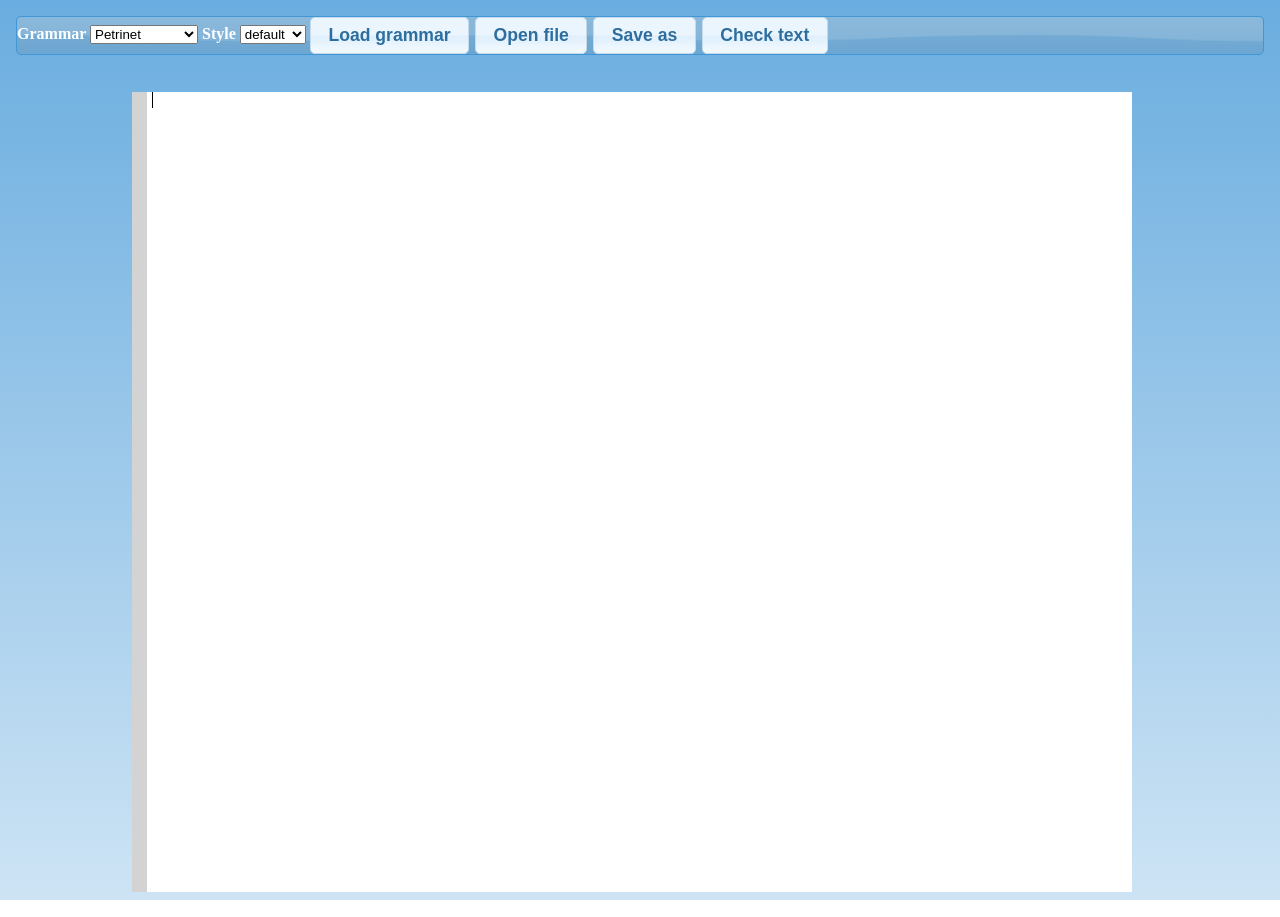
<file: SCCDTextEditor/editor.html>
<!DOCTYPE HTML>
<html>
	<head> 
		<meta charset="utf-8"> 
		<title>PN Text Editor</title>
		<style type="text/css"> 
			body{ 
				height: 100%;
				background-repeat: no-repeat;
				background-attachment: fixed;
				
				background-image: -ms-linear-gradient(bottom, #FFFFFF -50%, #4297D7 140%); /* IE10 Consumer Preview */ 
				background-image: -moz-linear-gradient(bottom, #FFFFFF -50%, #4297D7 140%); /* Mozilla Firefox */ 
				background-image: -webkit-gradient(linear, left bottom, left top, color-stop(-0.5, #FFFFFF), color-stop(1.4, #4297D7)); /* Webkit (Safari/Chrome 10) */ 
				background-image: -webkit-linear-gradient(bottom, #FFFFFF -50%, #4297D7 140%); /* Webkit (Chrome 11+) */ 
				background-image: linear-gradient(to top, #FFFFFF -50%, #4297D7 140%); /* W3C Markup, IE10 Release Preview, newer Firefox and Chrome */ 
				/*filter: progid:DXImageTransform.Microsoft.gradient( startColorstr='#4297D7', endColorstr='#FFFFFF',GradientType=0 ); /*IE9*/
					
				background-repeat: no-repeat;
				text-align: center;
				cursor: default;

			}
			
			.loaderInput{
				display: none;
			}
			
			.svgContainer{
				overflow: scroll; 
				width: 1010px;
				height: 800px;
				margin: 0 auto;
				padding-right:17px; /* this is padding set so that the scrollbar stays outside the content instead of overlapping it
				TODO: make this dynamic.
				*/
				padding-bottom:17px;
				display:block;
			}				
			
			.svgContainer:focus{
				outline: none;
				/*This part removes the blue dotted line that comes when it is focused. 
				comment this with mutiple editors to make it clear which has the focus*/
			}
			
			
			svg{
				cursor:text !important;
			}
			
			.leftBarParent{
				cursor:default !important;
			}
					
			text.main {
				dominant-baseline: alphabetic; /*text-before-edge; don't remove this or if you do add it to the  style*/
				alignment-baseline :auto;
				-moz-user-select: none;
				-webkit-user-select: none;
				-ms-user-select: none;
				user-select: none;
			}
			
			tspan{ 
				white-space: pre; /* preservers white spaces instead of making them wrap */
				alignment-baseline :auto;
				dominant-baseline: alphabetic;
			}
			
						
			.gui{
				display:block;
				margin :0 auto;
			}
			
			.ac_input_menu{
			
			}
			.ac_unselectable_hint{
				font-color: "lightgrey"
			}
			
		</style>
			
		<!-- external libraries -->
		<script src="external/jquery.js"></script>
		<script src="external/statecharts_core.js"></script>
	
		<!-- the includes for the editor-->
		<script src="src/dictionary.js"></script>
		<script src="src/style.js"></script>
		<script src="src/tspan.js"></script>
		<script src="src/displayMgr.js"></script>
		<script src="src/buffer.js"></script>
		<script src="src/line.js"></script>
		<script src="src/lineMgr.js"></script>
		<script src="src/selectionMgr.js"></script>
		<script src="src/textCursor.js"></script>
		<script src="src/client.js"></script>
		<script src="src/serializer.js"></script>
		<script src="src/errorDisplayBar.js"></script>
		<script src="src/highlightMgr.js"></script>
		<script src="src/autoCompleteMenu.js"></script>
		<script src="src/stateChartWrapper.js"></script>
		<script src="src/editor.js"></script>
		
		<!--the editor behaviour-->
		<script src="behaviour/editor-behaviour.js"></script>		
	</head>
	<body ondragstart="return false;" ondrop="return false;">
		<script>
			var guiToolbarDict = {} //init in case this doesnt exists, the actual value will be gotten by the iframe setting parent.gui
			var grammarToolbarDict = {} //init in case this doesnt exists, the actual value will be gotten by the iframe setting parent.grammarToolbar
			var editorList = [] //the list of all editors 
			var editorCounter = 0
	
			svgNS = "http://www.w3.org/2000/svg";
			xlinkNS = "http://www.w3.org/1999/xlink";
			
			var LINEBREAK_CHAR = "\r";//String.fromCharCode(0xb6); // "\n"; // do not write "\n" it will be preserved + tspan placemnt creates illusion of 2 new lines per \n;
			
	
			//return true if character ch is a line break //TODO put this somewhere else ?
			function isLineBreak(ch){
				//0xb6 is the PILCROW sign (the reverse P character used to indicate line breaks when they are visible in Word and Libre Office)
				return ( ch == "\n" || ch == String.fromCharCode(0xb6) || ch =="\r");
			}
			
			
			/*editor_behaviour is the SCCD behaviour defined in editor-behaviour.js
			to change the behaviour just import the compiled js file and put the correct name here
			create controller also accpets , initParams, and eventloop as parameters if needed: see statechartWrapper.js for more info
			*/
			var controller = createController(editor_behaviour);
			var scInstance = new StateChartWrapper(controller);
						
			function startEditor(editorParent){
			
				var svgRoot = editorParent.getElementsByClassName("svgRoot")[0];  
				var txt = editorParent.getElementsByClassName("main")[0];
				var textCursor = editorParent.getElementsByClassName("textCursor")[0];
				var selection = editorParent.getElementsByClassName("selectionParent")[0];
				var loadInput = editorParent.getElementsByClassName("loaderInput")[0];
				var leftBar = editorParent.getElementsByClassName("leftBarParent")[0];
				var autoCompleteMenuRoot =  editorParent.getElementsByClassName("autoCompleteMenu")[0];
				var page = editorParent.getElementsByClassName("page")[0];
				
				/*create an autocomplete menu with datalist per editor
				this is done dynamically because ac menu needs to have an idea and this way we can still copy without having to change the ide on ever ac menu*/
				acMenuText =   "<input type=\"text\" list=\"" + String(editorParent.id) + "_ac_options\"></input>"
				acMenuText +=  "<datalist id=\""+ String(editorParent.id) + "_ac_options\"></datalist>"  
				autoCompleteMenuRoot.innerHTML = acMenuText	
					
				var width = page.width.baseVal.value;
				var height = page.height.baseVal.value;
				var leftMargin = page.x.baseVal.value;
				
				// so that the text isnt against the margin
				var padding = 20; //padding should be approx 5pxormorefrom the right margin and here there is a bar to the right
				leftMargin += padding;
				/*width -= 2*padding; //we add the padding once to the left margin so we need to remove 
				//it twice from the right margin so the text will be between the padding
				*/

				//changed to scrollbar there is no more real rightMargin.
				//we need the difference in margins to stay the same to remember the actual page width an not the width between margins.
				width +=padding ;
				var rightMargin = leftMargin + width; //TODO we need to differantiate between page width and margins width
				
				var guiToolbar = guiToolbarDict.hasOwnProperty(editorParent.id) ? guiToolbarDict[editorParent.id] : null;
				var grammarToolbar =  grammarToolbarDict.hasOwnProperty(editorParent.id)? grammarToolbarDict[editorParent.id] : null;
				
				textCursor.setAttributeNS(null,"x",padding);
				
				//try{
					
					//scInstance has been provided above this method
					var data = SVGEditorFactory.createNewSVGEditorInstance(editorParent.id, scInstance, loadInput, svgRoot, txt, textCursor, selection, leftMargin, rightMargin, height, leftBar, autoCompleteMenuRoot, guiToolbar, grammarToolbar);			
					//editor.init(); //put in sc because , otherwise this is done quicker then the sc is initiliazed and there is a sc not set error
					
					//console.log("IMPORTANT: to avoid having to click the button everytime i want to test manually i've added auto click. REMOVE THIS IN FINAL VERSION")
					//var btn = editorParent.getElementsByClassName("grammar_toolbar")[0].contentWindow.document.getElementById("load_grammar_btn")
					//btn.click()
					return data;
					
				//}
				//catch(e){
				//	console.log("caught the following exception: ", e);
				//}
			}
			
			$(window).load(function(){ 
				//scInstance.start();
				//editorList.forEach(startEditor)
				scInstance.start();
				var editorData = []
				var data;
				for (var i in editorList){
					data = startEditor(editorList[i])
					editorData.push(data)
				}
				scInstance.gen("create_editors_from_list", editorData);
			});
		
		</script>
	
		<div> <!--  the main parent to keep evrything togheter  -->
			<script>
				var scriptTags = document.getElementsByTagName('script');
				var last = scriptTags.length - 1
				var current = scriptTags[last];
				var parentN = current.parentNode;
				parentN.setAttribute("id", "editor_" + String(editorCounter))
				editorCounter += 1;
				//console.log('INSIDE SCRIPT EDITOR', parentN)
				editorList.push(parentN)
			</script>
			<!--<iframe class="gui" src ="gui.html" width="515" height="75px" frameBorder="0" allign="middle"></iframe>-->			
			<iframe class="grammar_toolbar" src ="grammarToolbar.html"  width="100%" height="80px" frameBorder="0" allign="middle"></iframe>		
			<div class="svgContainer" tabindex="1">
				<svg class="svgRoot" xmlns="http://www.w3.org/2000/svg" xmlns:xlink="http://www.w3.org/1999/xlink" onselectstart="return false;" width="1000px" height="800px">
					<rect class="page" x="0" y="0" width="100%" height="100%" fill="white"/>
					<g class="leftBarParent" > 
						<rect class="leftBarBackground" x="0" y="0" width="15px" height="100%"  fill="lightgrey"/>
					</g>
					<text class="main" x="0" y="0" stroke="none" xml:space="preserve"/>	
					<g class="selectionParent" stroke="none" fill="DodgerBlue" opacity="0.5"/>
					<rect class="textCursor" x="0" y="0" width="1" height="12pt" stroke="none" fill="black" opacity="1"/>
					<foreignobject class="autoCompleteMenu" requiredExtensions="http://www.w3.org/1999/xhtml" >				
					</foreignobject>
				</svg>
			</div>
			<input type="file" class="loaderInput"/>
		</div>
		
	</body>
</html>
</file>
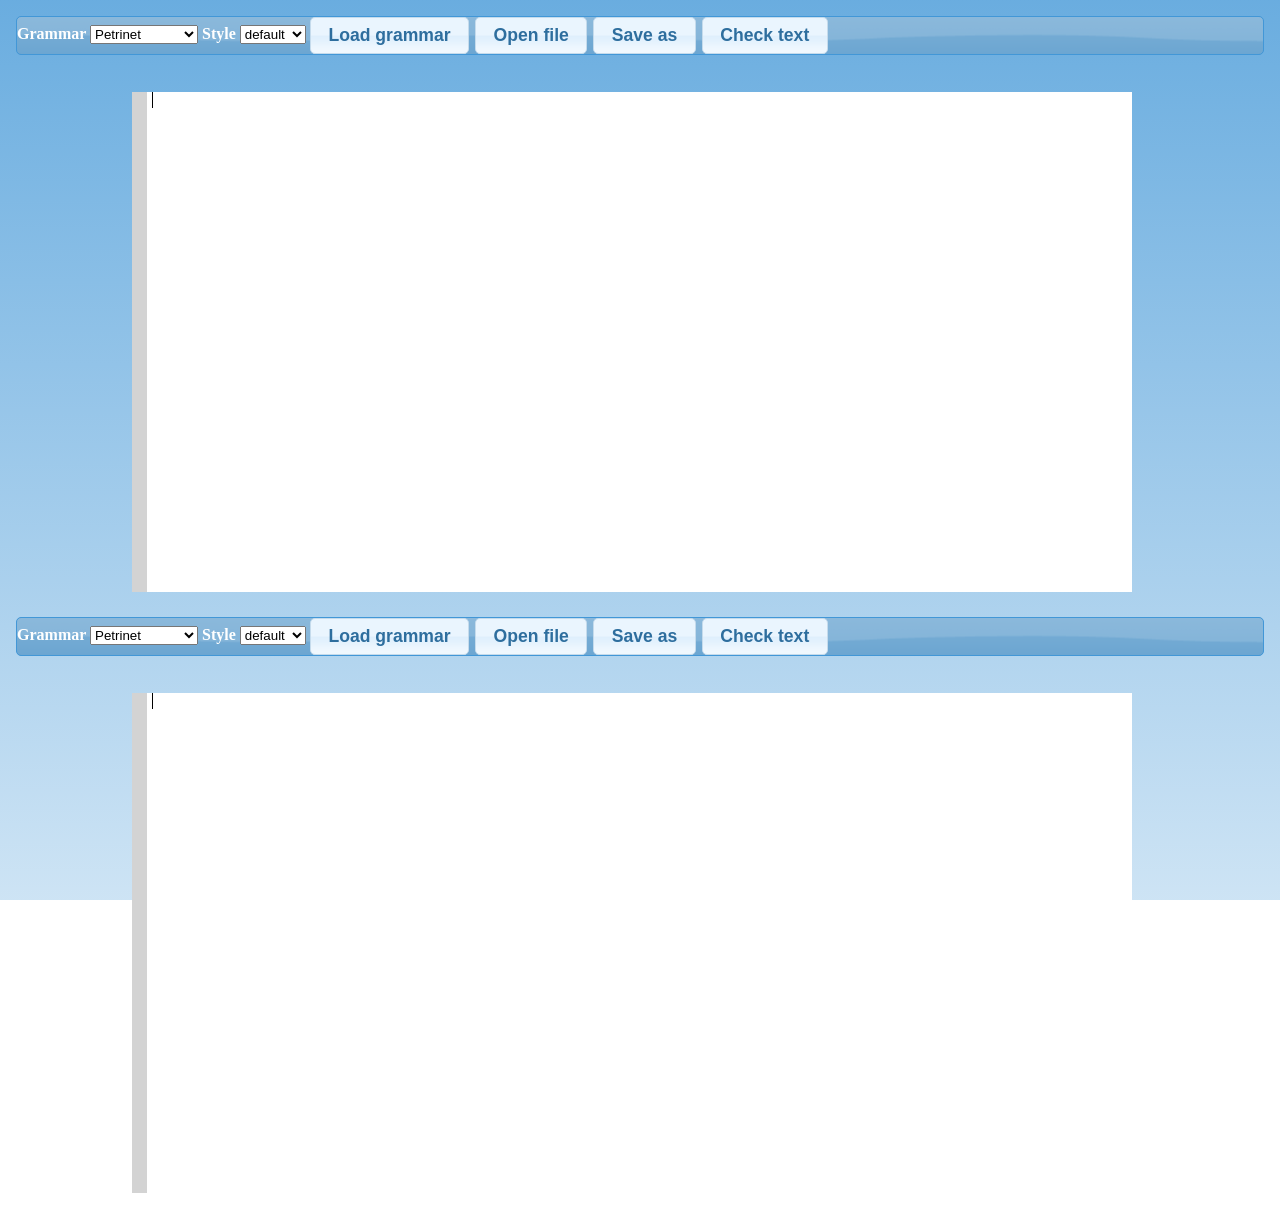
<file: SCCDTextEditor/editorMulti.html>
<!DOCTYPE HTML>
<html>
	<head> 
		<meta charset="utf-8"> 
		<title>PN Text Editor</title>
		<style type="text/css"> 
			body{ 
				height: 100%;
				background-repeat: no-repeat;
				background-attachment: fixed;
				
				background-image: -ms-linear-gradient(bottom, #FFFFFF -50%, #4297D7 140%); /* IE10 Consumer Preview */ 
				background-image: -moz-linear-gradient(bottom, #FFFFFF -50%, #4297D7 140%); /* Mozilla Firefox */ 
				background-image: -webkit-gradient(linear, left bottom, left top, color-stop(-0.5, #FFFFFF), color-stop(1.4, #4297D7)); /* Webkit (Safari/Chrome 10) */ 
				background-image: -webkit-linear-gradient(bottom, #FFFFFF -50%, #4297D7 140%); /* Webkit (Chrome 11+) */ 
				background-image: linear-gradient(to top, #FFFFFF -50%, #4297D7 140%); /* W3C Markup, IE10 Release Preview, newer Firefox and Chrome */ 
				/*filter: progid:DXImageTransform.Microsoft.gradient( startColorstr='#4297D7', endColorstr='#FFFFFF',GradientType=0 ); /*IE9*/
					
				background-repeat: no-repeat;
				text-align: center;
				cursor: default;

			}
			
			.loaderInput{
				display: none;
			}
			
			.svgContainer{
				overflow: scroll; 
				width: 1010px;
				height: 500px;
				margin: 0 auto;
				padding-right:17px; /* this is padding set so that the scrollbar stays outside the content instead of overlapping it
				TODO: make this dynamic.
				*/
				padding-bottom:17px;
				display:block;
			}				
			
			.svgContainer:focus{
				outline: none;
				/*This part removes the blue dotted line that comes when it is focused. 
				comment this with mutiple editors to make it clear which has the focus*/
			}
			
			
			svg{
				cursor:text !important;
			}
			
			.leftBarParent{
				cursor:default !important;
			}
					
			text.main {
				dominant-baseline: alphabetic; /*text-before-edge; don't remove this or if you do add it to the  style*/
				alignment-baseline :auto;
				-moz-user-select: none;
				-webkit-user-select: none;
				-ms-user-select: none;
				user-select: none;
			}
			
			tspan{ 
				white-space: pre; /* preservers white spaces instead of making them wrap */
				alignment-baseline :auto;
				dominant-baseline: alphabetic;
			}
			
						
			.gui{
				display:block;
				margin :0 auto;
			}
			
			.ac_input_menu{
			
			}
			.ac_unselectable_hint{
				font-color: "lightgrey"
			}
			
		</style>
			
		<!-- external libraries -->
		<script src="external/jquery.js"></script>
		<script src="external/statecharts_core.js"></script>
	
		<!-- the includes for the editor-->
		<script src="src/dictionary.js"></script>
		<script src="src/style.js"></script>
		<script src="src/tspan.js"></script>
		<script src="src/displayMgr.js"></script>
		<script src="src/buffer.js"></script>
		<script src="src/line.js"></script>
		<script src="src/lineMgr.js"></script>
		<script src="src/selectionMgr.js"></script>
		<script src="src/textCursor.js"></script>
		<script src="src/client.js"></script>
		<script src="src/serializer.js"></script>
		<script src="src/errorDisplayBar.js"></script>
		<script src="src/highlightMgr.js"></script>
		<script src="src/autoCompleteMenu.js"></script>
		<script src="src/stateChartWrapper.js"></script>
		<script src="src/editor.js"></script>
		
		<!--the editor behaviour-->
		<script src="behaviour/editor-behaviour.js"></script>		
	</head>
	<body ondragstart="return false;" ondrop="return false;">
		<script>
			var guiToolbarDict = {} //init in case this doesnt exists, the actual value will be gotten by the iframe setting parent.gui
			var grammarToolbarDict = {} //init in case this doesnt exists, the actual value will be gotten by the iframe setting parent.grammarToolbar
			var editorList = [] //the list of all editors 
			var editorCounter = 0
	
			svgNS = "http://www.w3.org/2000/svg";
			xlinkNS = "http://www.w3.org/1999/xlink";
			
			var LINEBREAK_CHAR = "\r";//String.fromCharCode(0xb6); // "\n"; // do not write "\n" it will be preserved + tspan placemnt creates illusion of 2 new lines per \n;
			
	
			//return true if character ch is a line break //TODO put this somewhere else ?
			function isLineBreak(ch){
				//0xb6 is the PILCROW sign (the reverse P character used to indicate line breaks when they are visible in Word and Libre Office)
				return ( ch == "\n" || ch == String.fromCharCode(0xb6) || ch =="\r");
			}
			
			
			/*editor_behaviour is the SCCD behaviour defined in editor-behaviour.js
			to change the behaviour just import the compiled js file and put the correct name here
			create controller also accpets , initParams, and eventloop as parameters if needed: see statechartWrapper.js for more info
			*/
			var controller = createController(editor_behaviour);
			var scInstance = new StateChartWrapper(controller);
						
			function startEditor(editorParent){
			
				var svgRoot = editorParent.getElementsByClassName("svgRoot")[0];  
				var txt = editorParent.getElementsByClassName("main")[0];
				var textCursor = editorParent.getElementsByClassName("textCursor")[0];
				var selection = editorParent.getElementsByClassName("selectionParent")[0];
				var loadInput = editorParent.getElementsByClassName("loaderInput")[0];
				var leftBar = editorParent.getElementsByClassName("leftBarParent")[0];
				var autoCompleteMenuRoot =  editorParent.getElementsByClassName("autoCompleteMenu")[0];
				var page = editorParent.getElementsByClassName("page")[0];
				
				/*create an autocomplete menu with datalist per editor
				this is done dynamically because ac menu needs to have an idea and this way we can still copy without having to change the ide on ever ac menu*/
				acMenuText =   "<input type=\"text\" list=\"" + String(editorParent.id) + "_ac_options\"></input>"
				acMenuText +=  "<datalist id=\""+ String(editorParent.id) + "_ac_options\"></datalist>"  
				autoCompleteMenuRoot.innerHTML = acMenuText	
					
				var width = page.width.baseVal.value;
				var height = page.height.baseVal.value;
				var leftMargin = page.x.baseVal.value;
				
				// so that the text isnt against the margin
				var padding = 20; //padding should be approx 5pxormorefrom the right margin and here there is a bar to the right
				leftMargin += padding;
				/*width -= 2*padding; //we add the padding once to the left margin so we need to remove 
				//it twice from the right margin so the text will be between the padding
				*/

				//changed to scrollbar there is no more real rightMargin.
				//we need the difference in margins to stay the same to remember the actual page width an not the width between margins.
				width +=padding ;
				var rightMargin = leftMargin + width; //TODO we need to differantiate between page width and margins width
				
				var guiToolbar = guiToolbarDict.hasOwnProperty(editorParent.id) ? guiToolbarDict[editorParent.id] : null;
				var grammarToolbar =  grammarToolbarDict.hasOwnProperty(editorParent.id)? grammarToolbarDict[editorParent.id] : null;
				
				textCursor.setAttributeNS(null,"x",padding);
				
				//try{
					
					//scInstance has been provided above this method
					var data = SVGEditorFactory.createNewSVGEditorInstance(editorParent.id, scInstance, loadInput, svgRoot, txt, textCursor, selection, leftMargin, rightMargin, height, leftBar, autoCompleteMenuRoot, guiToolbar, grammarToolbar);			
					//editor.init(); //put in sc because , otherwise this is done quicker then the sc is initiliazed and there is a sc not set error
					
					//console.log("IMPORTANT: to avoid having to click the button everytime i want to test manually i've added auto click. REMOVE THIS IN FINAL VERSION")
					//var btn = editorParent.getElementsByClassName("grammar_toolbar")[0].contentWindow.document.getElementById("load_grammar_btn")
					//btn.click()
					return data;
				//}
				//catch(e){
				//	console.log("caught the following exception: ", e);
				//}
			}
			
			$(window).load(function(){ 
				scInstance.start();
				var editorData = []
				var data;
				for (var i in editorList){
					data = startEditor(editorList[i])
					editorData.push(data)
				}
				scInstance.gen("create_editors_from_list", editorData);
			});
		
		</script>
	
		<div> <!--  the main parent to keep evrything togheter  -->
			<script>
				var scriptTags = document.getElementsByTagName('script');
				var last = scriptTags.length - 1
				var current = scriptTags[last];
				var parentN = current.parentNode;
				parentN.setAttribute("id", "editor_" + String(editorCounter))
				editorCounter += 1;
				//console.log('INSIDE SCRIPT EDITOR', parentN)
				editorList.push(parentN)
			</script>
			<!--<iframe class="gui" src ="gui.html" width="515" height="75px" frameBorder="0" allign="middle"></iframe>-->			
			<iframe class="grammar_toolbar" src ="grammarToolbar.html"  width="100%" height="80px" frameBorder="0" allign="middle"></iframe>		
			<div class="svgContainer" tabindex="1">
				<svg class="svgRoot" xmlns="http://www.w3.org/2000/svg" xmlns:xlink="http://www.w3.org/1999/xlink" onselectstart="return false;" width="1000px" height="500px">
					<rect class="page" x="0" y="0" width="100%" height="100%" fill="white"/>
					<g class="leftBarParent" > 
						<rect class="leftBarBackground" x="0" y="0" width="15px" height="100%"  fill="lightgrey"/>
					</g>
					<text class="main" x="0" y="0" stroke="none" xml:space="preserve"/>	
					<g class="selectionParent" stroke="none" fill="DodgerBlue" opacity="0.5"/>
					<rect class="textCursor" x="0" y="0" width="1" height="12pt" stroke="none" fill="black" opacity="1"/>
					<foreignobject class="autoCompleteMenu" requiredExtensions="http://www.w3.org/1999/xhtml" >				
					</foreignobject>
				</svg>
			</div>
			<input type="file" class="loaderInput"/>
		</div>
		
		<div> <!--  the main parent to keep evrything togheter  -->
			<script>
				var scriptTags = document.getElementsByTagName('script');
				var last = scriptTags.length - 1
				var current = scriptTags[last];
				var parentN = current.parentNode;
				parentN.setAttribute("id", "editor_" + String(editorCounter))
				editorCounter += 1;
				//console.log('INSIDE SCRIPT EDITOR', parentN)
				editorList.push(parentN)
			</script>
			<!--<iframe class="gui" src ="gui.html" width="515" height="75px" frameBorder="0" allign="middle"></iframe>-->			
			<iframe class="grammar_toolbar" src ="grammarToolbar.html"  width="100%" height="80px" frameBorder="0" allign="middle"></iframe>		
			<div class="svgContainer" tabindex="1">
				<svg class="svgRoot" xmlns="http://www.w3.org/2000/svg" xmlns:xlink="http://www.w3.org/1999/xlink" onselectstart="return false;" width="1000px" height="500px">
					<rect class="page" x="0" y="0" width="100%" height="100%" fill="white"/>
					<g class="leftBarParent" > 
						<rect class="leftBarBackground" x="0" y="0" width="15px" height="100%"  fill="lightgrey"/>
					</g>
					<text class="main" x="0" y="0" stroke="none" xml:space="preserve"/>	
					<g class="selectionParent" stroke="none" fill="DodgerBlue" opacity="0.5"/>
					<rect class="textCursor" x="0" y="0" width="1" height="12pt" stroke="none" fill="black" opacity="1"/>
					<foreignobject class="autoCompleteMenu" requiredExtensions="http://www.w3.org/1999/xhtml" >				
					</foreignobject>
				</svg>
			</div>
			<input type="file" class="loaderInput"/>
		</div>
		
	</body>
</html>
</file>
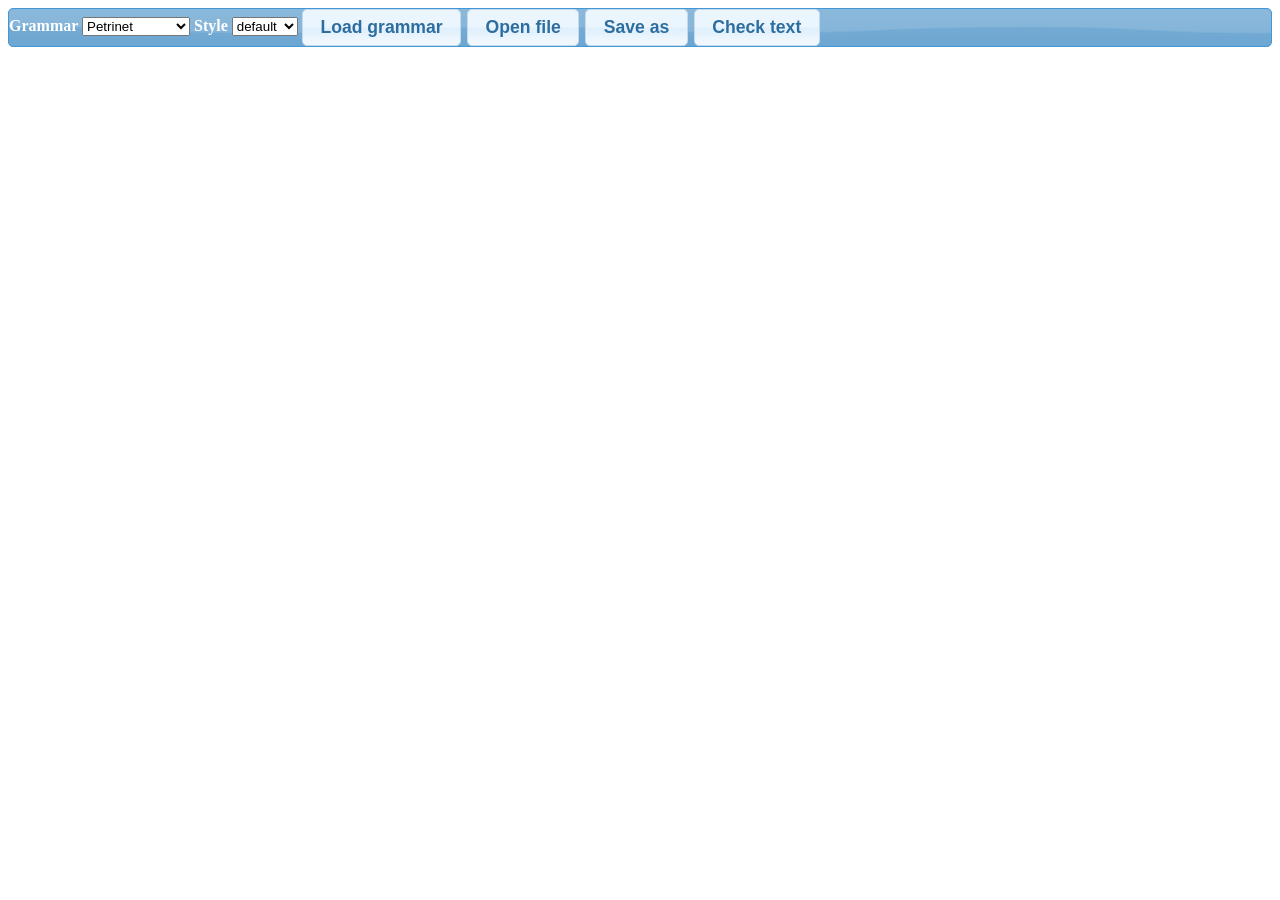
<file: SCCDTextEditor/grammarToolbar.html>
<!DOCTYPE HTML>
<html>
  <head>
    <meta charset="utf-8"> 
    <title>Grammar toolbar</title>
    <link rel="stylesheet" href="external/css/redmond/jquery-ui.css">
    <style>
	#grammar_toolbar {
            padding: 0.5em 0.5em 0.5em 0.5em;
			display: inline-block;
            margin: 0 auto;
            text-align:center;
        }
        span, select {
            cursor : default; !important
        }
        .ui-menu {position:absolute;}
    </style>
    <script src="external/jquery.js"></script> 
    <script src="external/jquery-ui.js"></script> 
    <script src="src/grammarGui.js"></script>
    <script src="grammarlist.js"></script>

    
  </head>
  <body>
  <script>					
		//GRAMMARS is defined in grammarlist.js
		/*var GRAMMARS = //DO NOT CHANGE THIS NAME ! 
	{	  
		"Petrinet" 		:{ 	"concretesyntax": "grammar_parser_v2/grammars/examples/petrinet.g",
							"metamap": "grammar_parser_v2/grammars/examples/petrinet.g",
							"styles" :  { 
											"default" : { 
															"styledef": "grammar_parser_v2/models/examples/petri_style.st" , 
															"stylemap": "grammar_parser_v2/models/examples/petri_style.st" 
														},
											"generic":  { 
															"styledef": "" ,  //will use default style 
															"stylemap": "" 
														}
										} //end petrinet styles
						}, //end petrinet
		"MetaGrammar" 	:{ 	"concretesyntax": "grammar_parser_v2/grammars/examples/meta_grammar.g",
							"metamap": "",
							"styles" :  { 
											"default" : { 
															"styledef": "grammar_parser_v2/models/examples/meta_grammar.st" , 
															"stylemap": "grammar_parser_v2/models/examples/meta_grammar.st" 
														},
											"generic":  { 
															"styledef": "" , //will use default style 
															"stylemap": "" 
														}
										} //end metagrammar styles
							} //end meta grammar
					
	}//end of list */
		
		
		var JSON_GRAMMARS = JSON.stringify(GRAMMARS);
  </script>
  
  <div id="grammar_toolar" class="ui-widget-header ui-corner-all">
    <label for="grammar_selector">Grammar</label>
    <select id="grammar_selector" z="999">
    </select>
    
    <label for="grammar_style_selector">Style</label>
    <select id="grammar_style_selector" z="999">
    </select>
    
    <button id="load_grammar_btn">Load grammar</button>
    <button id="open_file_btn">Open file</button>
    <button id="save_file_btn">Save as</button>
    <!--<ul id="save_as_options">
      <li>txt</li>
      <li>rtf</li>
      <li>svg</li>
      <li>xml</li>
    </ul>-->
    <button id="check_text_btn">Check text</button>
  </div>
  
  <script>
    var gramarSelectN = $("#grammar_selector");
    var gramarStyleSelectN = $("#grammar_style_selector");
    var loadGrammarN = $("#load_grammar_btn");
    var openFileN = $("#open_file_btn");
    var saveFileN = $("#save_file_btn");
    var checkTextN = $("#check_text_btn");
    //var saveOptionsN = $("#save_as_options");
    
    var toolbar = new GrammarGUI();
    toolbar.setDOMNodes(gramarSelectN, gramarStyleSelectN, loadGrammarN, openFileN, saveFileN, checkTextN);
    toolbar.fillMenus(JSON_GRAMMARS); //TODO call this from SC
    var iframe_parent_div = window.frameElement ? window.frameElement.parentNode : parent;
    //iframe_parent_div.grammarToolbar = toolbar
    parent.grammarToolbarDict[iframe_parent_div.id] = toolbar;
  </script>
  
  
  </body>
</html>
</file>
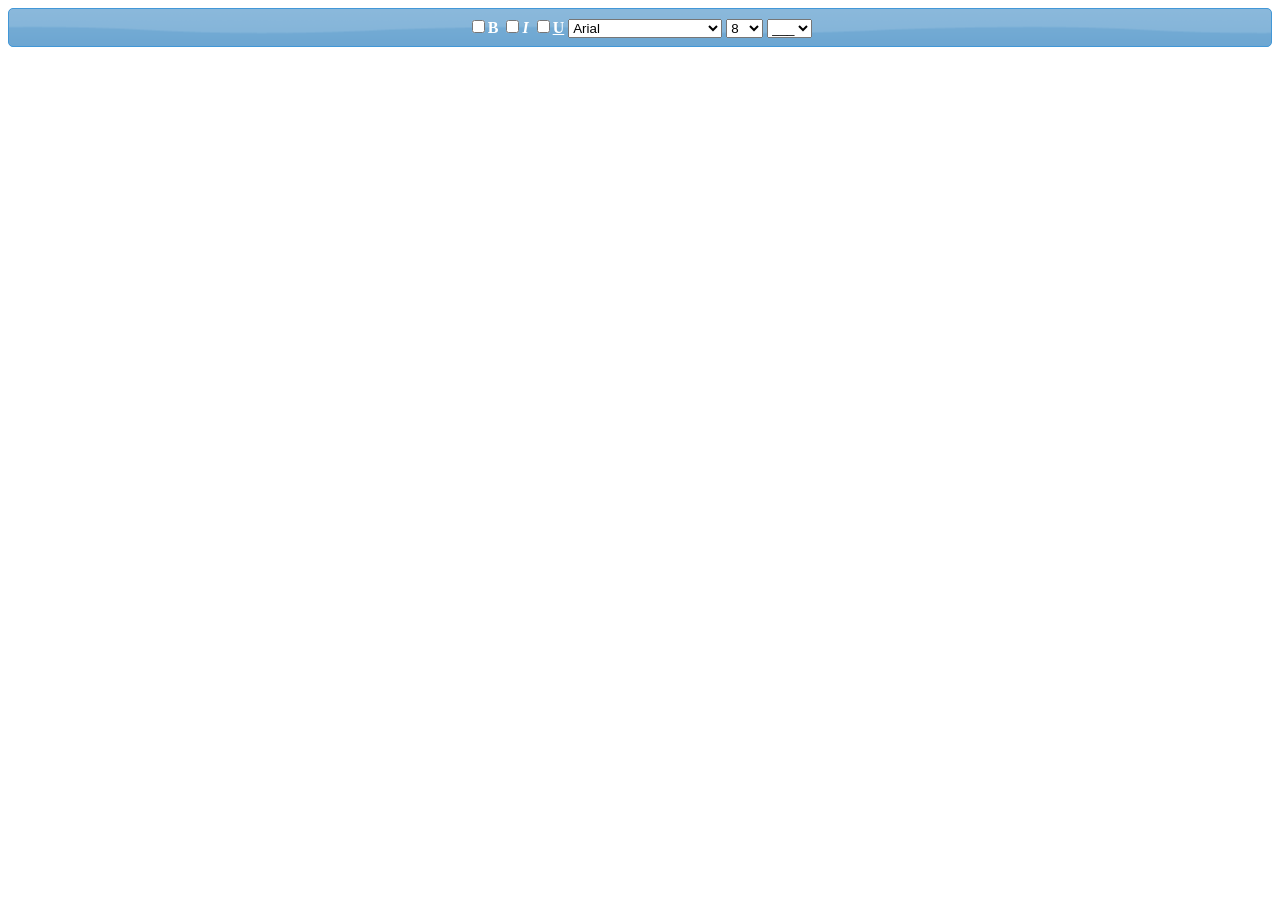
<file: SCCDTextEditor/gui.html>
<!DOCTYPE html>
<html lang="en">
<head>
	<meta charset="utf-8">
	<link rel="stylesheet" href="external/css/redmond/jquery-ui.css">
	<title>gui</title>
	
	<style> 
       #toolbar {
            padding: 0.5em 0.5em; 
            display: block;
            margin: 0 auto;
            text-align:center;
        }
        span, select {
            cursor : default; !important
        }
    </style>
	
	<script src="external/jquery.js"></script> 
	<script src="external/jquery-ui.js"></script>
	<script src="src/style.js"></script>  
	<script src="src/gui.js"></script> 

</head>

<body>

	<span id="toolbar" class="ui-widget-header ui-corner-all">
		<!-- Bold, underline, italic button set -->	
		<span id="format">
			<input type="checkbox" id="bold_check" /><label for="bold_check"><b>B</b></label>
			<input type="checkbox" id="italic_check" /><label for="italic_check"><i>I</i></label>
			<input type="checkbox" id="underline_check" /><label for="underline_check"><u>U</u></label>
		</span>
		
		<!-- font type dropdown menu-->
		<select id="font_type">
			<option value="'Arial'">Arial</option>
			<option value="'Arial Black'">Arial Black</option>
			<option value="'Century Schoolbook L'">Century Schoolbook L</option>
			<option value="'Comic Sans MS'">Comic Sans MS</option>
			<option value="'Courier New'">Courier New</option>
			<option value="'Georgia'">Georgia</option>
			<option value="'Impact'">Impact</option>
			<option value="'Lucida Console'">Lucida Console</option>
			<option value="'Lucida Sans Unicode'">Lucida Sans Unicode</option>
			<option value="'Nimbus Mono L'">Nimbus Mono L</option>
			<option value="'Palatino Linotype'">Palatino Linotype</option>
			<option value="'Tahoma'">Tahoma</option>
			<option value="'Times New Roman'">Times New Roman</option>
			<option value="'Trebuchet MS'">Trebuchet MS</option>
			<option value="'Verdana'">Verdana</option>
		</select>
		
		<!-- font size dropdown menu-->
		<select id="font_size">
			<option value="8">8</option>
			<option value="9">9</option>
			<option value="10">10</option>
			<option value="11">11</option>
			<option value="12">12</option>
			<option value="13">13</option>
			<option value="14">14</option>
			<option value="16">16</option>
			<option value="18">18</option>
			<option value="20">20</option>
			<option value="22">22</option>
			<option value="24">24</option>
			<option value="36">36</option>
		</select>
		
		<!-- font color dropdown menu -->
		<select id="font_color">
			<option value="rgb(153,0,102)">___</option>
			<option value="rgb(255,0,255)">___</option>
			<option value="rgb(102,0,255)">___</option>
			<option value="rgb(153,0,255)">___</option>
			<option value="rgb(102,51,153)">___</option>
			<option value="rgb(0,0,204)">___</option>
			<option value="rgb(51,102,255)">___</option>
			<option value="rgb(0,153,153)">___</option>
			<option value="rgb(0,102,102)">___</option>
			<option value="rgb(0,153,0)">___</option>
			<option value="rgb(153,204,0)">___</option>
			<option value="rgb(255,255,0)">___</option>
			<option value="rgb(255,204,0)">___</option>
			<option value="rgb(255,102,0)">___</option>
			<option value="rgb(255,0,0)">___</option>
			<option value="rgb(153,0,0)">___</option>
			<option value="rgb(121,77,32)">___</option>
			<option value="rgb(102,51,0)">___</option>
			<option value="rgb(0,0,0)">___</option>
			<option value="rgb(146,146,146)">___</option>
			<option value="rgb(255,255,255)">___</option>
		</select>
	
	</span>

	<script>
		//set the default style
		var startStyle = new Style();
		var gui = new GUI(); 
		
		function focusParent(){
			//unfortunatly you can't use one line for all browsers
			/*if (navigator.userAgent.indexOf('Chrome/') > 0) { //for chrome
				parent.focus();
			}
			else{ //for firefox and others
				parent.document.documentElement.focus();
			}*/
			var rootDiv = window.frameElement ? window.frameElement.parentNode : parent;
			var svgParent = rootDiv.getElementsByTagName("svg")[0].parentNode 
			//this is a roundabout way of getting the nore, .but one that is sure to work
			//first i get the svg root of which i know there will only be one
			//then i get its parent which it the elemt who will get focus
			//i could also directly get the div instead since for the moment there is only one child div. 
			//but that could change 
			svgParent.focus()
			
		}
		
			
		//the DOM nodes		
		var setN = $("#format");
		var boldN = $("#bold_check");
		var italN = $("#italic_check");
		var underN = $("#underline_check");
		var fontTypeN = $("#font_type");
		var fontSizeN = $("#font_size");
		var fontColorN = $("#font_color");
		
		$("#format").buttonset()//init the checkboxes as a button set.
		
		$("#bold_check")
		//what should happen when bold changes
		.change(function(){
			gui.alertStateChart("font-weight");
			focusParent();
		});
		
		$("#italic_check")
		//what should happen when bold changes
		.change(function(){
			gui.alertStateChart("font-style");
			focusParent();
		});
		
		$("#underline_check")
		//what should happen when bold changes
		.change(function(){
			gui.alertStateChart("text-decoration");
			focusParent();
		});
		
		//what should happen when the fonts changes
		$("#font_type").change(function(){
			//show the font type its own font type
			var me = $(this);
			me.css("font-family", me.val())
			gui.alertStateChart("font-family");
			focusParent();
		});
		
		//what should happen when the fonts size changes
		$("#font_size").change(function(){
			gui.alertStateChart("font-size");
			focusParent();
		});
		
		//what should happen when the font  color changes
		$("#font_color").change(function(){
			var me = $(this);
			me.css({"color" : me.val(), "background-color" : me.val()});
			gui.alertStateChart("color");
			focusParent();
		});
		
		//add the DOM nodes to the GUI class
		gui.setDomNodes(setN, boldN, italN, underN, fontTypeN, fontSizeN, fontColorN);
		var iframe_parent_div = window.frameElement ? window.frameElement.parentNode : parent;
		parent.guiToolbarDict[iframe_parent_div.id] = gui; //set the global var gui	
	</script>

</body>
</html>
</file>
